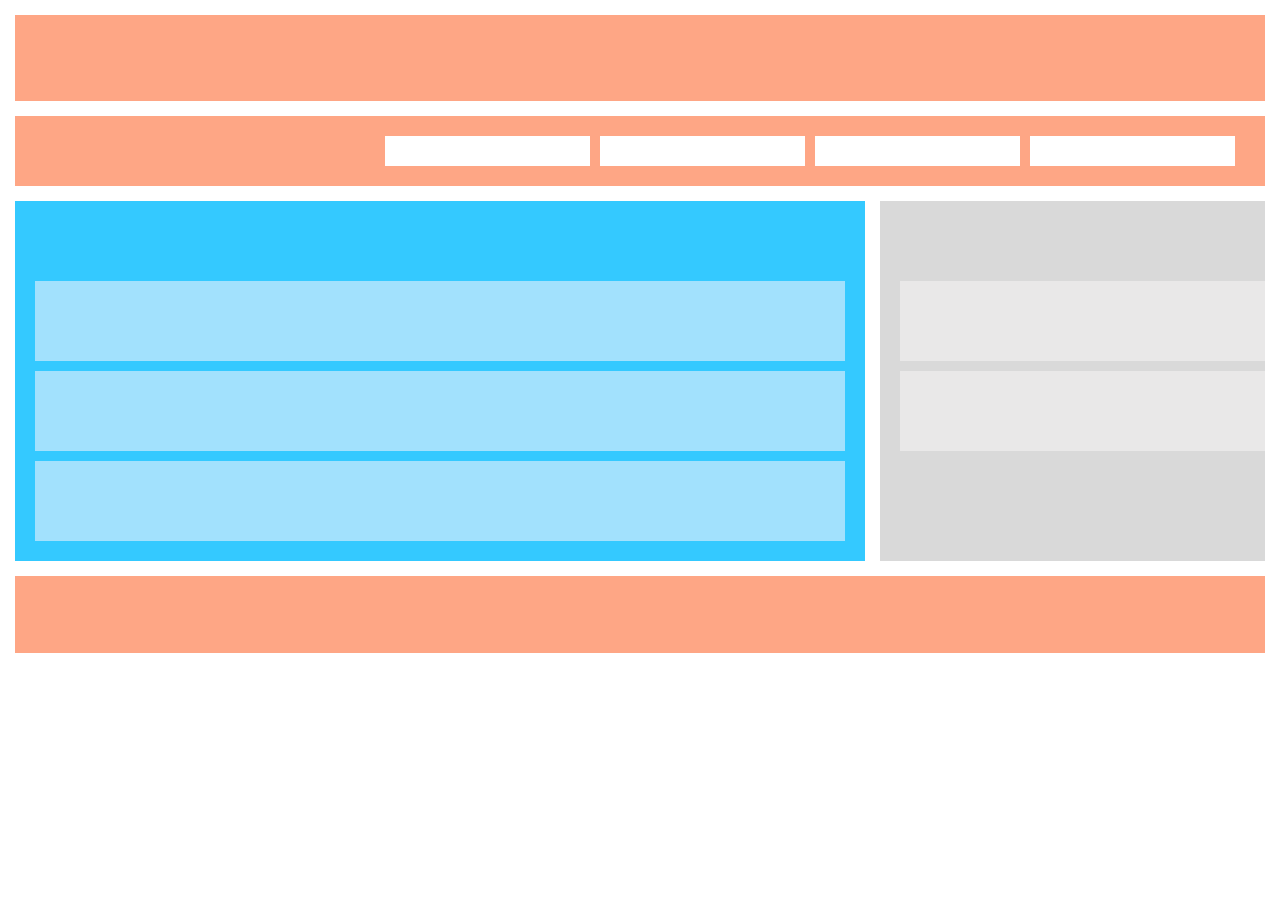
<file: Third Assignment (Update_Flex)/index.html>
<!DOCTYPE html>
<html lang="en">
<head>
<title>Task (3) | Aya AL_Awesat</title>
<meta charset="utf-8">
<meta name="viewport" content="width=device-width, initial-scale=1">
<link href="./style.css" rel="stylesheet"/>
</head>
<body>

<header>
  <h2></h2>
</header>

<nav class="horizontal-nav">
  <ul>
    <li class="rectangular"></li>
    <li class="rectangular"></li>
    <li class="rectangular"></li>
    <li class="rectangular"></li>
  </ul>
</nav>


<section class="container">
  <article class="left-side">
    <div class="section1"></div>
    <div class="section1"></div>
    <div class="section1"></div>
  </article>
  <article class="right-side">
    <div class="section2"></div>
    <div class="section2"></div>
    <div class="section2" style="visibility: hidden;"></div>

  </article>
</section>

<footer>
  <p></p>
</footer>

</body>
</html>
</file>
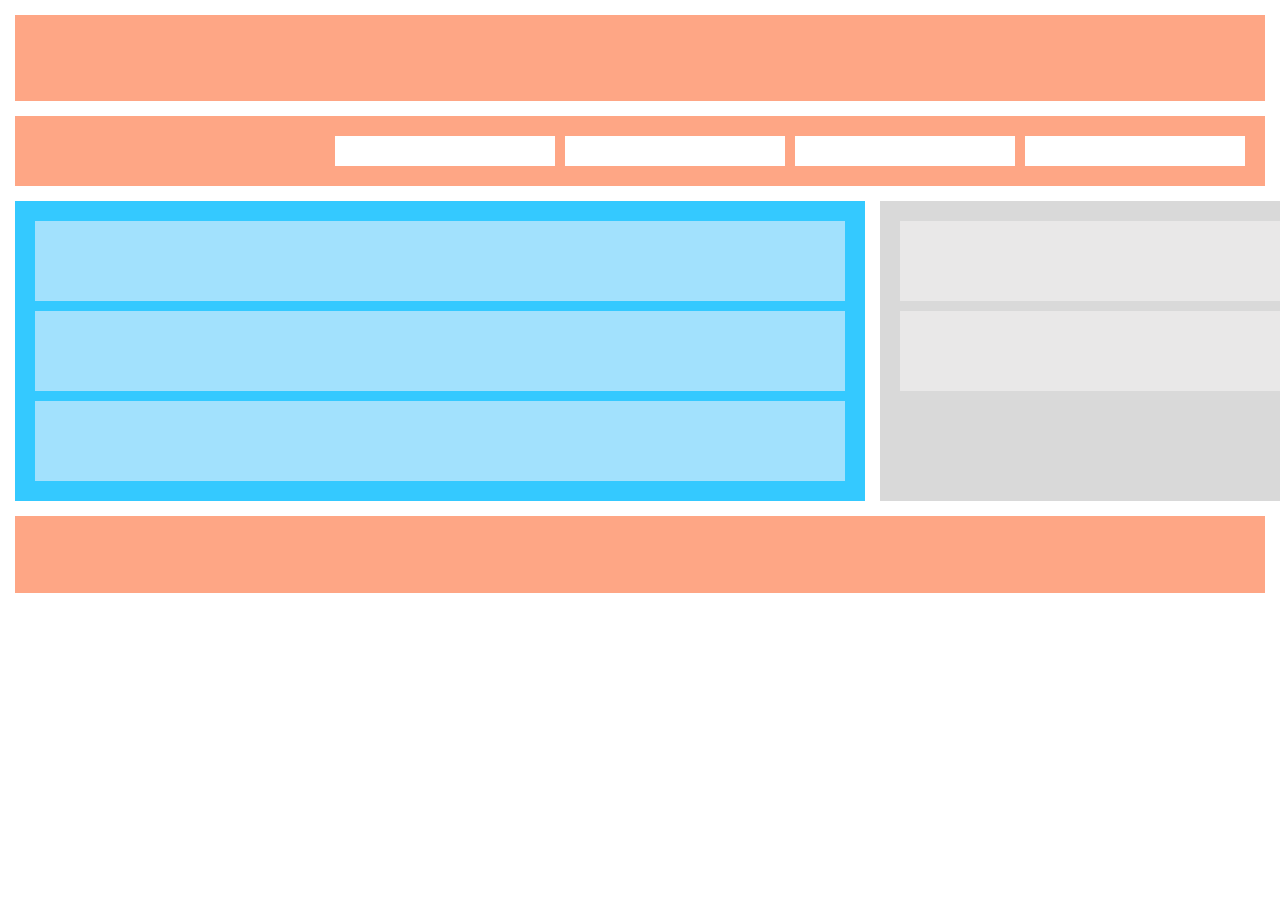
<file: Third Assignment (Update_Grid)/index.html>
<!DOCTYPE html>
<html lang="en">
<head>
<title>Task (3)_Grid  | Aya AL_Awesat</title>
<meta charset="utf-8">
<meta name="viewport" content="width=device-width, initial-scale=1">
<link href="./style.css" rel="stylesheet"/>
</head>
<body>

<header>
  <h2></h2>
</header>

<nav class="horizontal-nav">
  <ul>
    <li class="rectangular"></li>
    <li class="rectangular"></li>
    <li class="rectangular"></li>
    <li class="rectangular"></li>
  </ul>
</nav>


<section class="container">
  <article class="left-side">
    <div class="section1"></div>
    <div class="section1"></div>
    <div class="section1"></div>
  </article>
  <article class="right-side">
    <div class="section2"></div>
    <div class="section2"></div>
    <div class="section2" style="visibility: hidden;"></div>

  </article>
</section>

<footer>
  <p></p>
</footer>

</body>
</html>
</file>
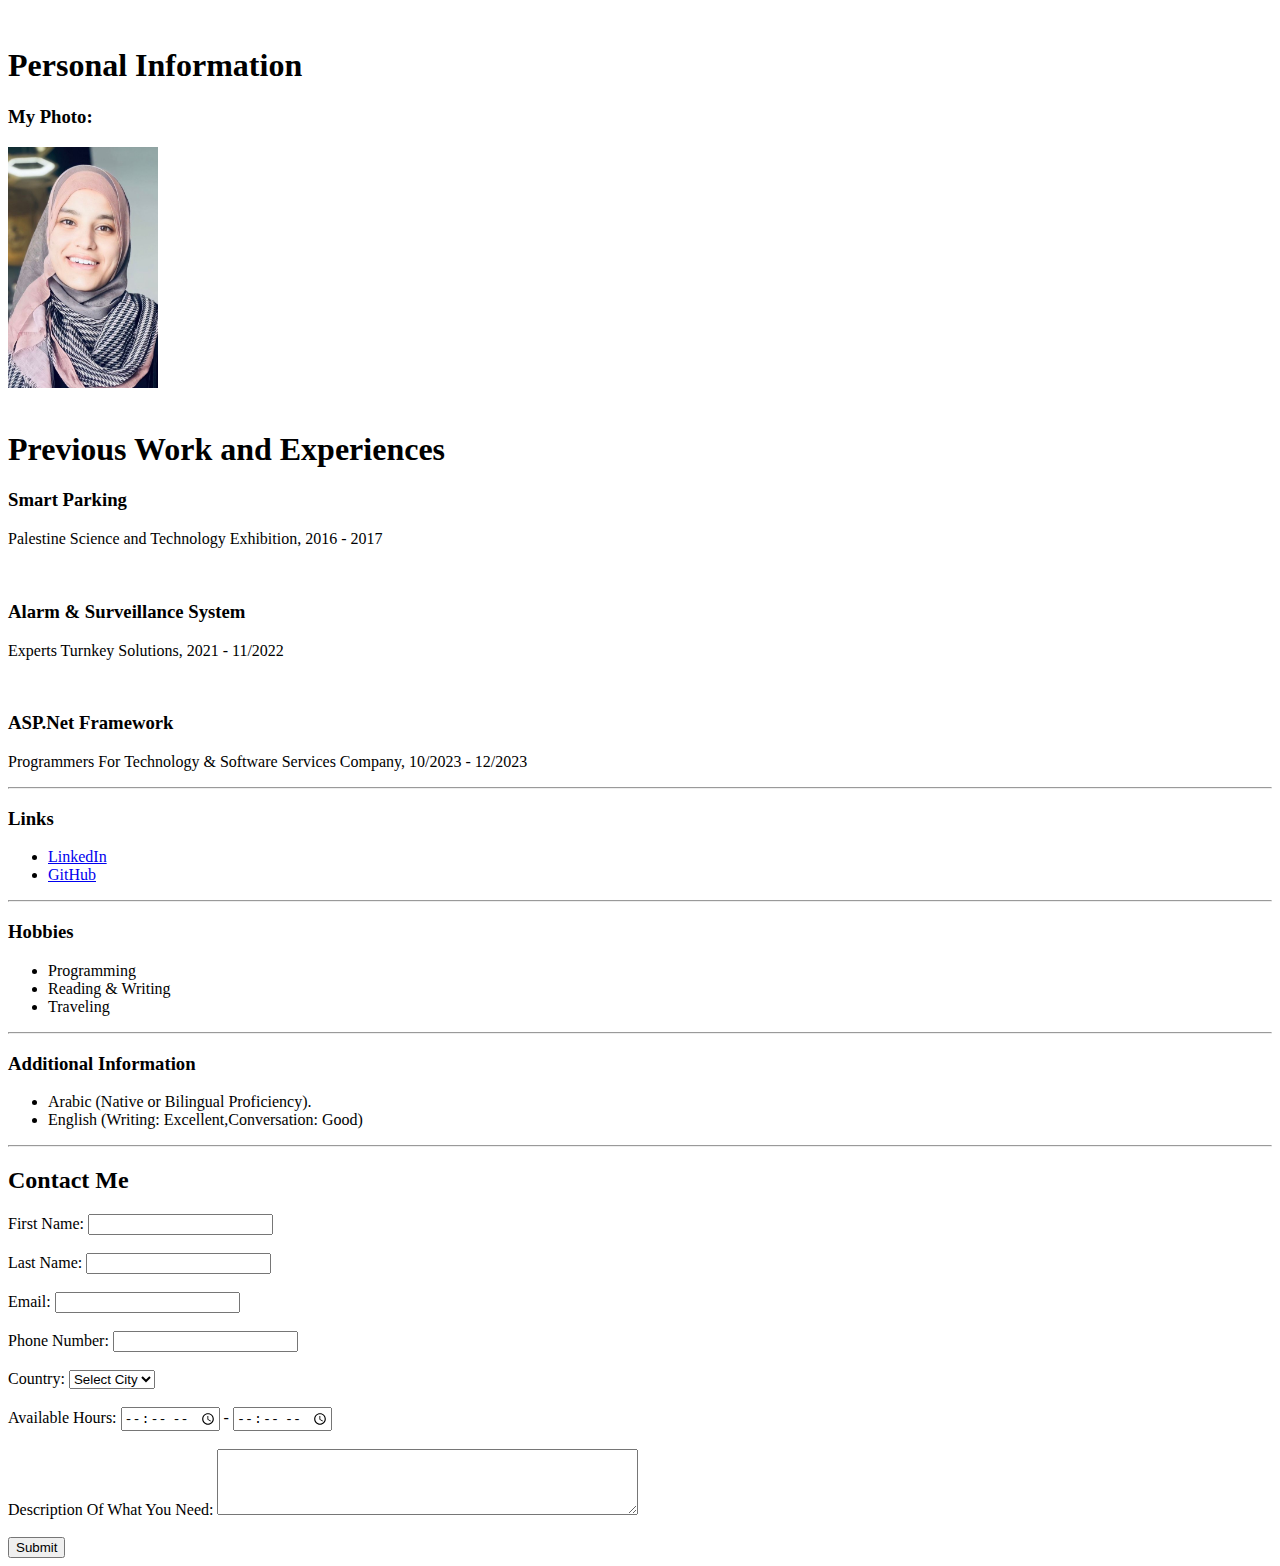
<file: FirstAssignment/FirstTask.html>
<!DOCTYPE html>
<html>
<head>
    <meta charset="utf-8">
    <title>My CV</title>
</head>
<body>
    <!-- First Section: Personal Information -->
  <section>
    <br>
        <h1>Personal Information</h1>
        
        <h3>My Photo:</h3>
        <!-- Profile Picture -->
        <img src="MyPhoto.jpeg" alt="Profile Picture" width="150"><br><br>

        <!-- Previous Work and Experiences -->
        <h1>Previous Work and Experiences</h1>
        <h3>
            Smart Parking

        </h3>
        <p>Palestine Science and Technology Exhibition, <span>2016 - 2017</span></p>
        
        <br>
        <h3>
            Alarm & Surveillance System


        </h3>
        <p>Experts Turnkey Solutions, <span>2021 - 11/2022</span></p>

        <br>
        <h3>
            ASP.Net Framework


        </h3>
        <p>Programmers For Technology & Software Services Company, <span>10/2023 - 12/2023</span></p>
        <hr>
        <!-- LinkedIn and GitHub Links -->

        <h3>Links</h3>
        <ul>
            <li><a href="https://www.linkedin.com/in/eng-aya-al-awesat-4b0a44263">LinkedIn</a></li>
            <li><a href="https://github.com/engayaalawesat">GitHub</a></li>
        </ul>
        <hr>

        <!-- Hobbies -->
        <h3>Hobbies</h3>
        <p>
            <!-- Add details about your hobbies here. -->
            <ul>
            <li>Programming</li>
            <li>Reading & Writing</li>
            <li>Traveling</li> 
            </ul>
        </p>

        <hr>

        <!-- Additional Information -->
        <h3>Additional Information</h3>
        <p>
            <!-- Add any additional information you'd like to include here. -->
             <ul>
                <li>Arabic (Native or Bilingual Proficiency).</li>
                <li>English (Writing: Excellent,Conversation: Good)</li>

             </ul>
            
        </p>

        <hr>
    </section>
    <!-- Second Section: Contact Form -->
     <section>

        <h2>Contact Me</h2>
        <form action="" method="post">
            <label for="first-name">First Name:</label>
            <input type="text" id="first-name" name="first-name" required><br><br>
        
            <label for="last-name">Last Name:</label>
            <input type="text" id="last-name" name="last-name" required><br><br>
        
            <label for="email">Email:</label>
            <input type="email" id="email" name="email" required><br><br>
        
            <label for="phone">Phone Number:</label>
            <input type="tel" id="phone" name="phone" pattern="[0-9]{1,9}" title="Phone number must contain only numbers" required><br><br>
        
            <label for="country">Country:</label>
            <select id="country" name="country" required>
                <option value="">Select City</option>
                <option value="Jerusalem">Jerusalem</option>
                <option value="Nablus">Nablus</option>
                <option value="Ramallah">Ramallah</option>
                <option value="Hebron">Hebron</option>
                <option value="Gaza">Gaza</option>
                <option value="Bethlehem">Bethlehem</option>
                <option value="Jenin">Jenin</option>
                <option value="Tulkarm">Tulkarm</option>
                <option value="Qalqilya">Qalqilya</option>
                <option value="Salfit">Salfit</option>
                <option value="Jericho">Jericho</option>
            </select><br><br>
        
            <label for="available-hours-start">Available Hours:</label>
            <input type="time" id="available-hours-start" name="available-hours-start" required> - <input type="time" id="available-hours-start" name="available-hours-start" required><br><br>
            
            <label for="description">Description Of What You Need:</label>
            <textarea id="description" name="description" rows="4" cols="50" required></textarea><br><br>
        
            <input type="submit" value="Submit">
        
    </section>

</body>
</html>
</file>
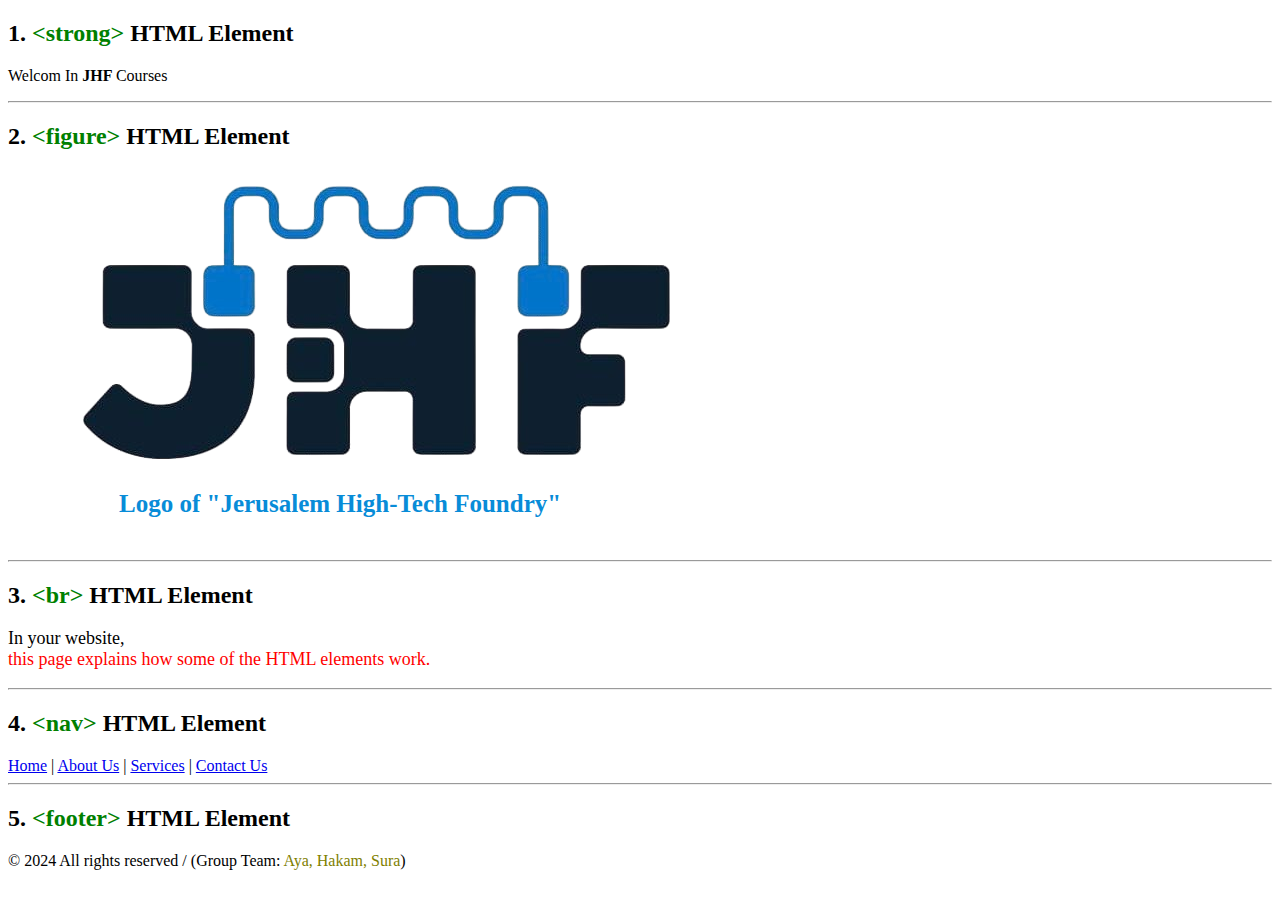
<file: HTML Elements_GroupAssignment/Html Elements.html>
<!DOCTYPE html>
<html lang="en">
<head>
    <meta charset="UTF-8">
    <meta name="viewport" content="width=device-width, initial-scale=1.0">
    <title>HTML Elements Example</title>
</head>
<body>


    <!-- 1. Example About <strong> -->
<h2>
    1. <span style="color: green;">&lt;strong&gt;</span> HTML Element
 </h2>
<p> Welcom In<strong> JHF </strong> Courses</p>

<hr>

 <!-- 2. Example About <figure> -->
    <h2>
        2. <span style="color: green;">&lt;figure&gt;</span> HTML Element
     </h2>

      <figure>
    <img  src="JHF.png"><br><br>
    <figcaption style="color: #088cd8;; font-weight: bold; font-size: 25px; padding-left: 6%;">Logo of "Jerusalem High-Tech Foundry"</figcaption>
</figure>
<br>
    <hr>

<!-- 3. Example About <br> -->
<h2>
    3. <span style="color: green;">&lt;br&gt;</span> HTML Element
 </h2>
<p style="font-size: 18px;">In your website,<br><span style="color:red;">this page explains how some of the HTML elements work.</span></p>
<hr>


    <!-- 4. Example About <nav> -->
        <h2>
            4. <span style="color: green;">&lt;nav&gt;</span> HTML Element
         </h2>

         <nav>
                <a href="#home">Home</a> |
                <a href="#about">About Us</a> |
                <a href="#services">Services</a> |
                <a href="#contact">Contact Us</a> 
            </nav>
        <hr>
    
    <!-- 5. Example of <footer> -->
        <h2>
            5. <span style="color: green;">&lt;footer&gt;</span> HTML Element
         </h2>
         <footer>
        <p>© 2024 All rights reserved / (Group Team: <span style="color: olive;">Aya, Hakam, Sura</span>) </p>

    </footer>

    
</body>
</html>
</file>
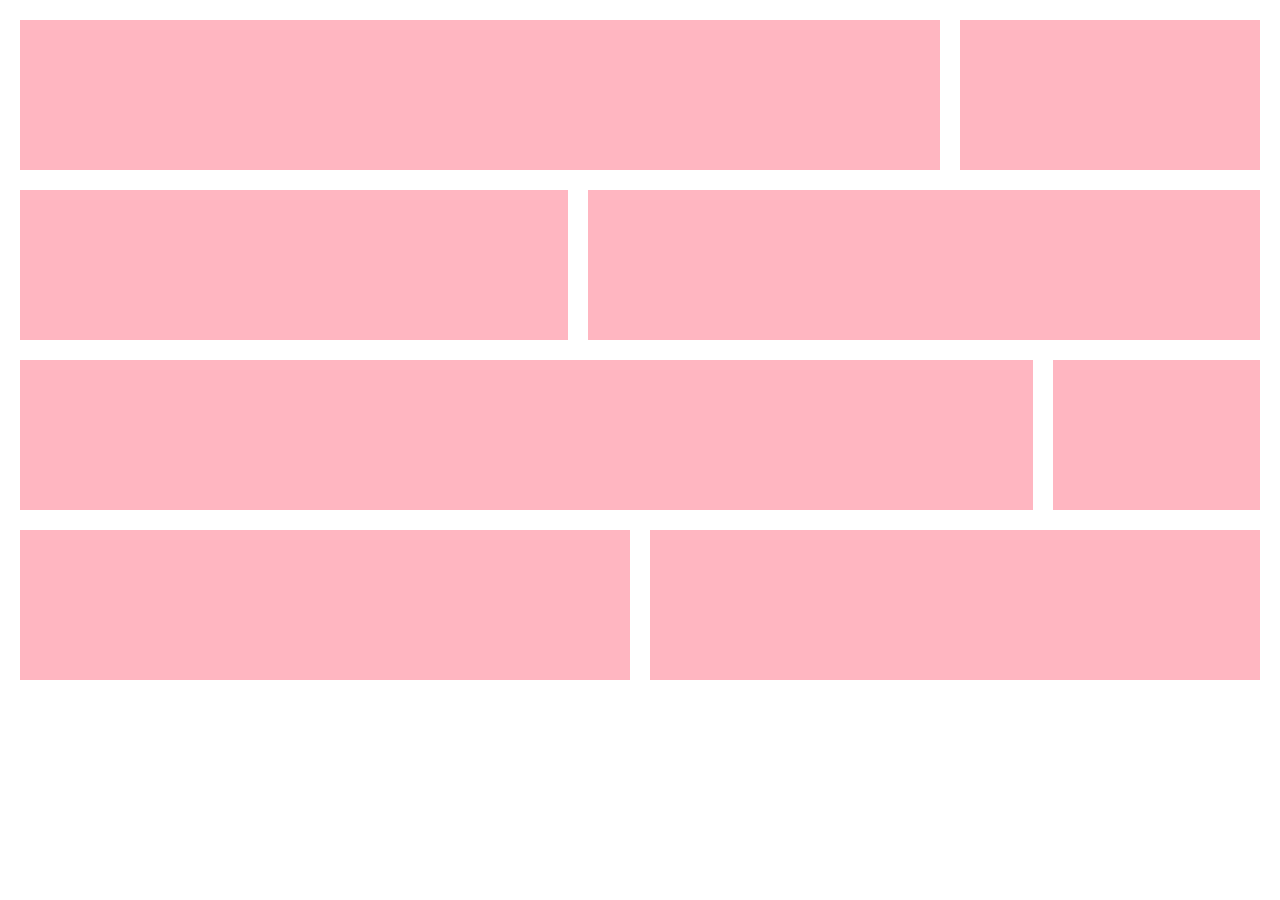
<file: Fourth Assignment/Quiz_update_solve/index_update.html>
<!DOCTYPE html>
<html lang="ar">
<head>
    <meta charset="UTF-8">
    <meta name="viewport" content="width=device-width, initial-scale=1.0">
    <title>Flex</title>
    <link rel="stylesheet" href="./style_update.css">
</head>
<body>
    <div class="container">
        <div class="row row-1">
            <div class="box left tall"></div>
            <div class="box right short"></div>
        </div>
        <div class="row row-2">
            <div class="box left medium"></div>
            <div class="box right medium"></div>
        </div>
        <div class="row row-3">
            <div class="box left tall"></div>
            <div class="box right short"></div>
        </div>
        <div class="row row-4">
            <div class="box left medium"></div>
            <div class="box right medium"></div>
        </div>
    </div>
</body>
</html>
</file>
<file: Third Assignment (Update_Flex)/style.css>
* {
    box-sizing: border-box;
}

body {
    margin: 0; /* Ensure no default margin on body */
    padding: 0; /* Ensure no default padding on body */
}

/* Style the header */
header {
    background-color: #fea685;
    padding: 20px;
    font-size: 35px;
    color: white;
    border: solid 1px #fea685;
    margin: 15px; /* Set consistent margin */
}

/* Style the horizontal nav menu */
.horizontal-nav {
    background: #fea685;
    padding: 20px;
    margin: 15px; /* Set consistent margin */
    display: flex;
    justify-content: flex-end; /* Align items to the right */
}

.horizontal-nav ul {
    padding: 0;
    margin: 0;
    list-style: none; /* Remove default list styling */
    display: flex;
}

.horizontal-nav li {
    width: 205px; /* Set width of the rectangles */
    height: 30px; /* Set height of the rectangles */
    background: #fff; /* Background color of rectangles */
    margin-right: 10px; /* Space between items */
}

/* Layout for the section */
.container {
    display: flex;
    overflow: hidden; /* Clear floats */
    margin: 15px; /* Set consistent margin */
    gap: 15px; /* Space between left-side and right-side */
}

.left-side {
    flex: 0 0 850px; /* Fixed width */
    height: 30%;
    padding: 20px;
    background-color: #34c9ff;
    display: flex;
    flex-direction: column;
    gap: 10px; /* Space between sections */
    padding-top: 80px;
}

.left-side .section1 {
    height: 80px; /* Set the height of sections to be equal */
    background: #a2e1fd; /* Background color of sections */
    border: 1px solid #a2e1fd; 
}

.right-side {
    flex: 0 0 453.70px; /* Fixed width */
    height: 60%;
    background-color: #d9d9d9;
    padding: 20px;
    padding-top: 80px;
    display: flex;
    flex-direction: column;
    gap: 10px; /* Space between sections */
}

.right-side .section2 {
    height: 80px; /* Set the height of sections to be equal */
    background: #e9e8e8; /* Background color of sections */
    border: 1px solid #e9e8e8; 
}

/* Style the footer */
footer {
    background-color: #fea685;
    padding: 20px;
    text-align: center;
    font-size: 35px;
    color: white;
    border: solid 1px #fea685;
    margin: 15px; 
    margin-top: 0; /* Remove top margin */
}
</file>
<file: Third Assignment (Update_Grid)/style.css>
* {
    box-sizing: border-box;
}

body {
    margin: 0; /* Ensure no default margin on body */
    padding: 0; /* Ensure no default padding on body */
}

/* Style the header */
header {
    background-color: #fea685;
    padding: 20px;
    font-size: 35px;
    color: white;
    border: solid 1px #fea685;
    margin: 15px; /* Set consistent margin */
}

/* Style the horizontal nav menu */
.horizontal-nav {
    background: #fea685;
    padding: 20px;
    margin: 15px; /* Set consistent margin */
    display: grid;
    justify-content: end; /* Align items to the right */
}

.horizontal-nav ul {
    padding: 0;
    margin: 0;
    list-style: none; /* Remove default list styling */
    display: grid;
    grid-auto-flow: column; /* Arrange items in a row */
    gap: 10px; /* Space between items */
}

.horizontal-nav li {
    width: 220px; /* Set width of the rectangles */
    height: 30px; /* Set height of the rectangles */
    background: #fff; /* Background color of rectangles */
}

/* Layout for the section */
.container {
    display: grid;
    grid-template-columns: 850px minmax(453.70px, 1fr); 
    gap: 15px; /* Space between columns */
    margin: 15px; /* Set consistent margin */
}

/* Styling for left-side content */
.left-side {
    background-color: #34c9ff;
    display: grid;
    grid-template-rows: repeat(3, 80px); /* Three rows of equal height */
    gap: 10px; /* Space between rows */
    padding: 20px; /* Internal padding */
}

/* Styling for individual sections within left-side */
.left-side .section1 {
    background: #a2e1fd; /* Background color of sections */
    border: 1px solid #a2e1fd; 
}

/* Styling for right-side content */
.right-side {
    background-color: #d9d9d9;
    display: grid;
    grid-template-rows: repeat(2, 80px); /* Two rows of equal height */
    gap: 10px; /* Space between rows */
    padding: 20px; /* Internal padding */
}

/* Styling for individual sections within right-side */
.right-side .section2 {
    background: #e9e8e8; /* Background color of sections */
    border: 1px solid #e9e8e8; 
}

/* Style the footer */
footer {
    background-color: #fea685;
    padding: 20px;
    text-align: center;
    font-size: 35px;
    color: white;
    border: solid 1px #fea685;
    margin: 15px; 
    margin-top: 0; /* Remove top margin */
}
</file>
<file: Fourth Assignment/Quiz_update_solve/style_update.css>
* {
    margin: 0;
}

body {
    background-color: #fff;
    
}

.container {
    width: auto;
    display: flex;
    flex-direction: column;
    gap: 20px;
    padding: 20px; /* أضف هذه الخاصية */
}

.row {
    display: flex;
    justify-content: space-between;
    gap: 20px;
}

.box {
    background-color: #ffb6c1;
    flex: 1;
    height: 150px;
}

/* Widths for each box */
.row-1 .left {
    flex-basis: 60%;
}

.row-1 .right {
    flex-basis: 10%;
}

.row-2 .left {
    flex-basis: 35%;
}

.row-2 .right {
    flex-basis: 45%;
}

.row-3 .left {
    flex-basis: 70%;
}

.row-3 .right {
    flex-basis: 5%;
}

.row-4 .box {
    flex-basis: 45%;
}
</file>
